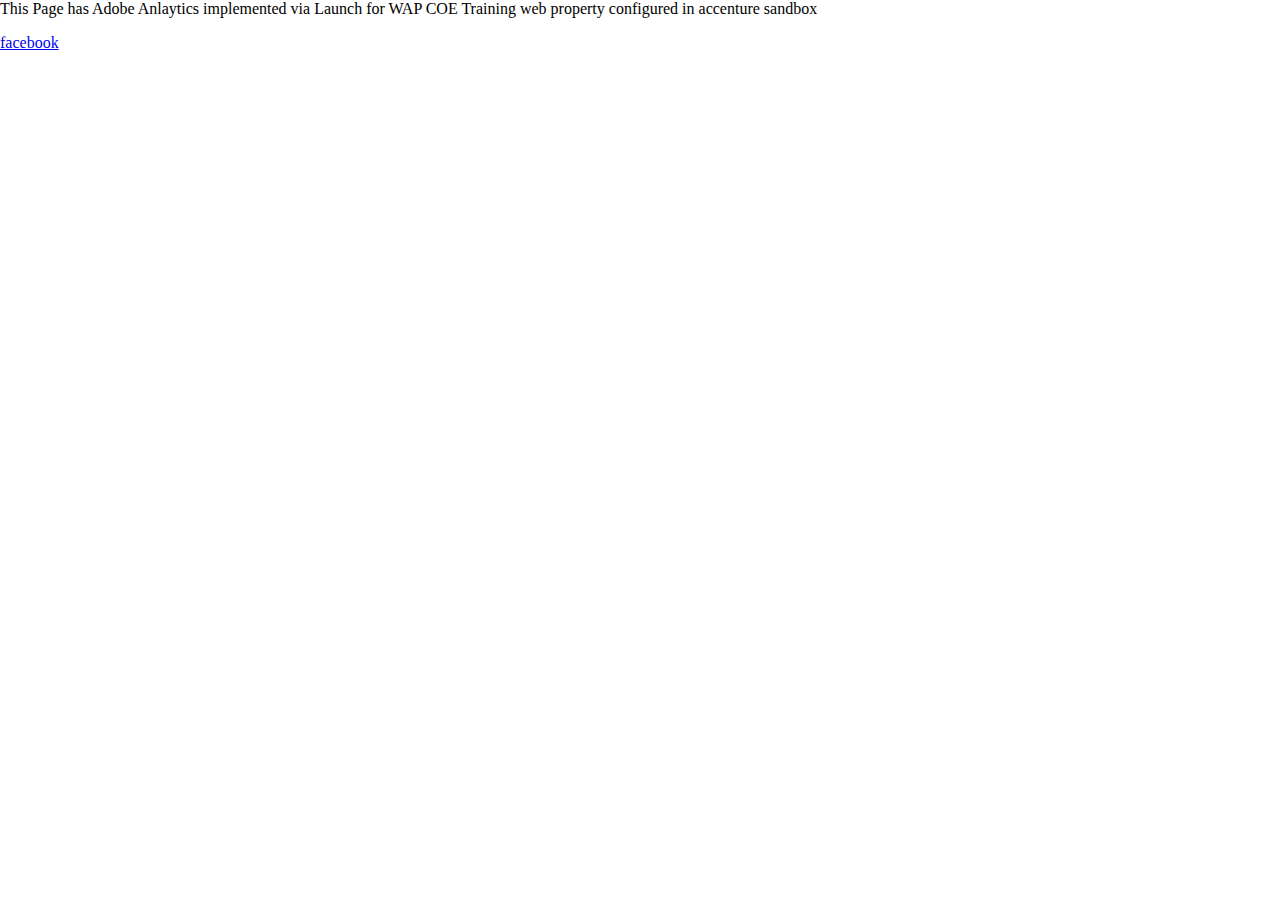
<file: index.html>
<!DOCTYPE HTML PUBLIC "-//W3C//DTD HTML 4.01//EN" "http://www.w3.org/TR/html4/strict.dtd">
<html xml:lang="en" xmlns="http://www.w3.org/1999/xhtml" lang="en">
<head>
     <meta http-equiv='Content-Type' content='text/html; charset=UTF-8'>
     <script src="https://assets.adobedtm.com/e72b4113c11a/681810df7642/launch-1edbfd6e2065.min.js" async></script>
</head>
<title>Akshatha Github page</title>
<body bgcolor='#FFFFFF' leftmargin='0' topmargin='0' rightmargin='0' marginwidth='0' marginheight='0'>


This Page has Adobe Anlaytics implemented via Launch for WAP COE Training web property configured in accenture sandbox </br>
  
     <p>  <a href="https://www.facebook.com">facebook</a></p>
                                            
        <script type="text/javascript">_satellite.pageBottom();</script>

</body>
</html>
</file>
